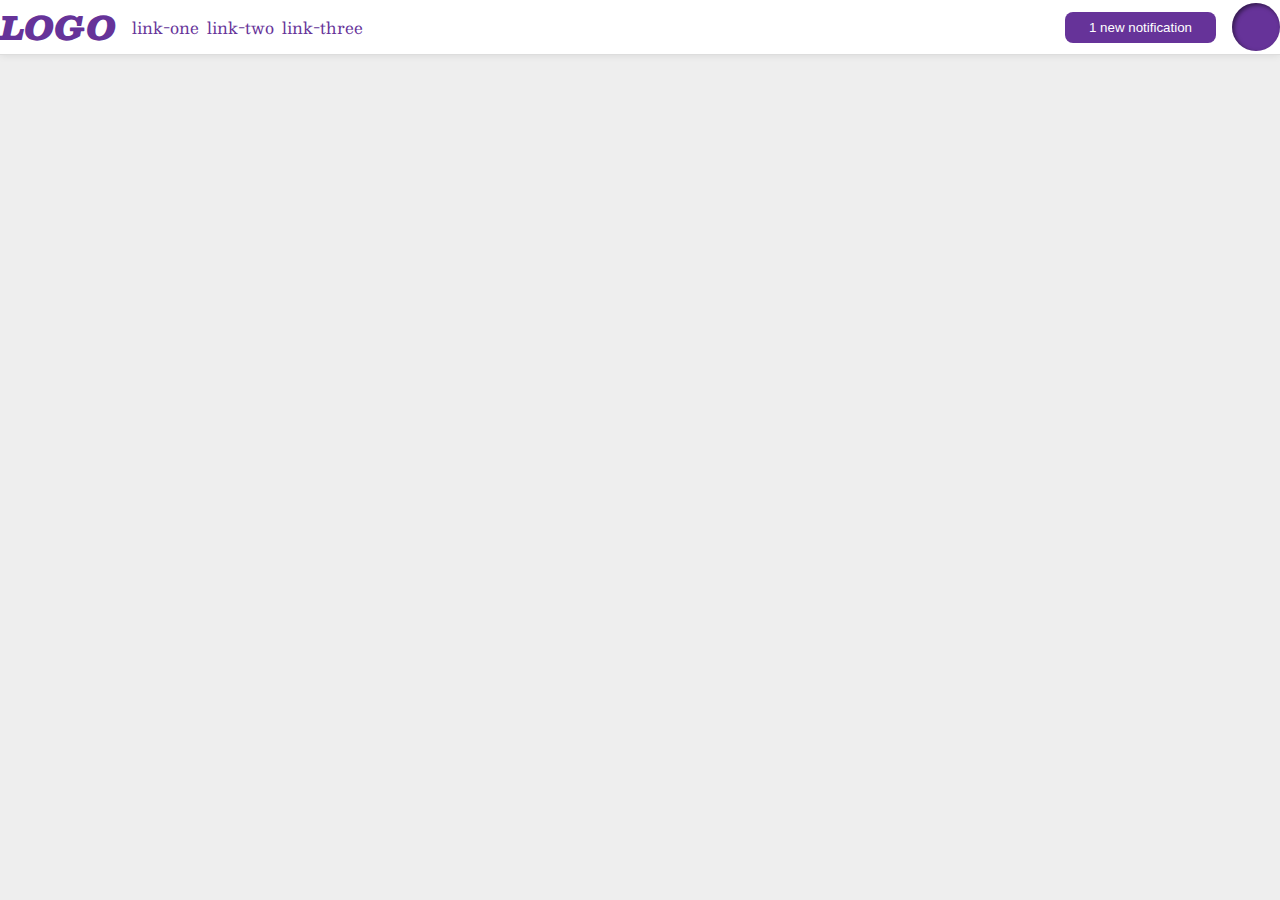
<file: flex/03-flex-header-2/index.html>
<!DOCTYPE html>
<html lang="en">
  <head>
    <meta charset="UTF-8">
    <meta http-equiv="X-UA-Compatible" content="IE=edge">
    <meta name="viewport" content="width=device-width, initial-scale=1.0">
    <title>Flex Header 2</title>
    <link rel="stylesheet" href="style.css">
  </head>
  <body>
    <div class="header">
      <div class="left">
      <div class="logo">
        LOGO
      </div>
      <ul class="links">
        <li><a href="google.com">link-one</a></li>
        <li><a href="google.com">link-two</a></li>
        <li><a href="google.com">link-three</a></li>
      </ul>
      </div>
      <div class="right">
      <button class="notifications">
        1 new notification
      </button>
      <div class="profile-image"></div>
      </div>
    </div>
  </body>
</html>
</file>
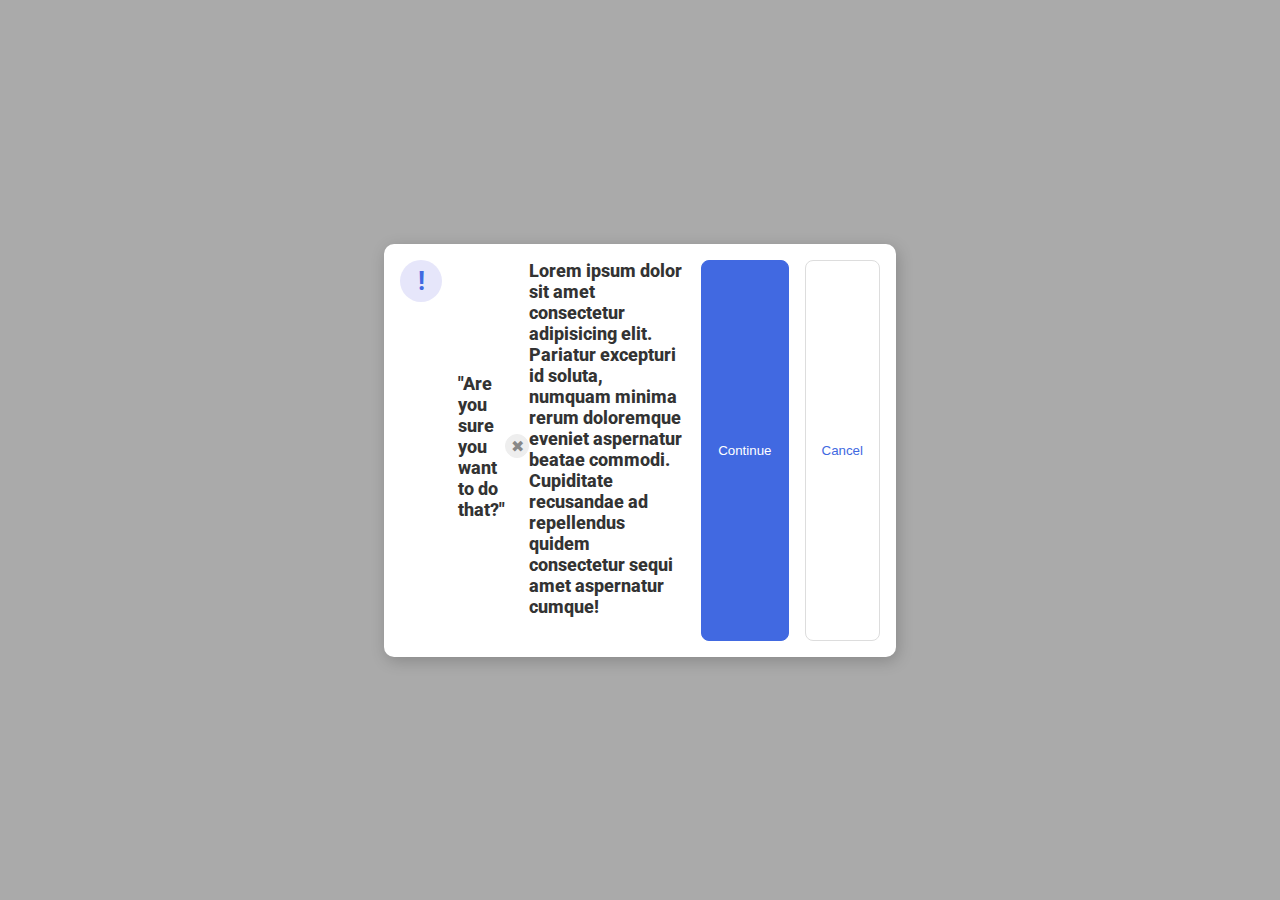
<file: flex/05-flex-modal/index.html>
<!DOCTYPE html>
<html lang="en">
  <head>
    <meta charset="UTF-8">
    <meta http-equiv="X-UA-Compatible" content="IE=edge">
    <meta name="viewport" content="width=device-width, initial-scale=1.0">
    <link rel="stylesheet" href="style.css">
    <title>Modal</title>
  </head>
  <body>
    <div class="modal">
      <div class="icon">!</div>
        <div class="header">"Are you sure you want to do that?"   
          <button class="close-button">✖</button>
        <div class="text">Lorem ipsum dolor sit amet consectetur adipisicing elit. Pariatur excepturi id soluta, numquam minima rerum doloremque eveniet aspernatur beatae commodi. Cupiditate recusandae ad repellendus quidem consectetur sequi amet aspernatur cumque!</div>
      </div>
        <button class="continue">Continue</button>
        <button class="cancel">Cancel</button>
    </div>
  </body>
</html>
</file>
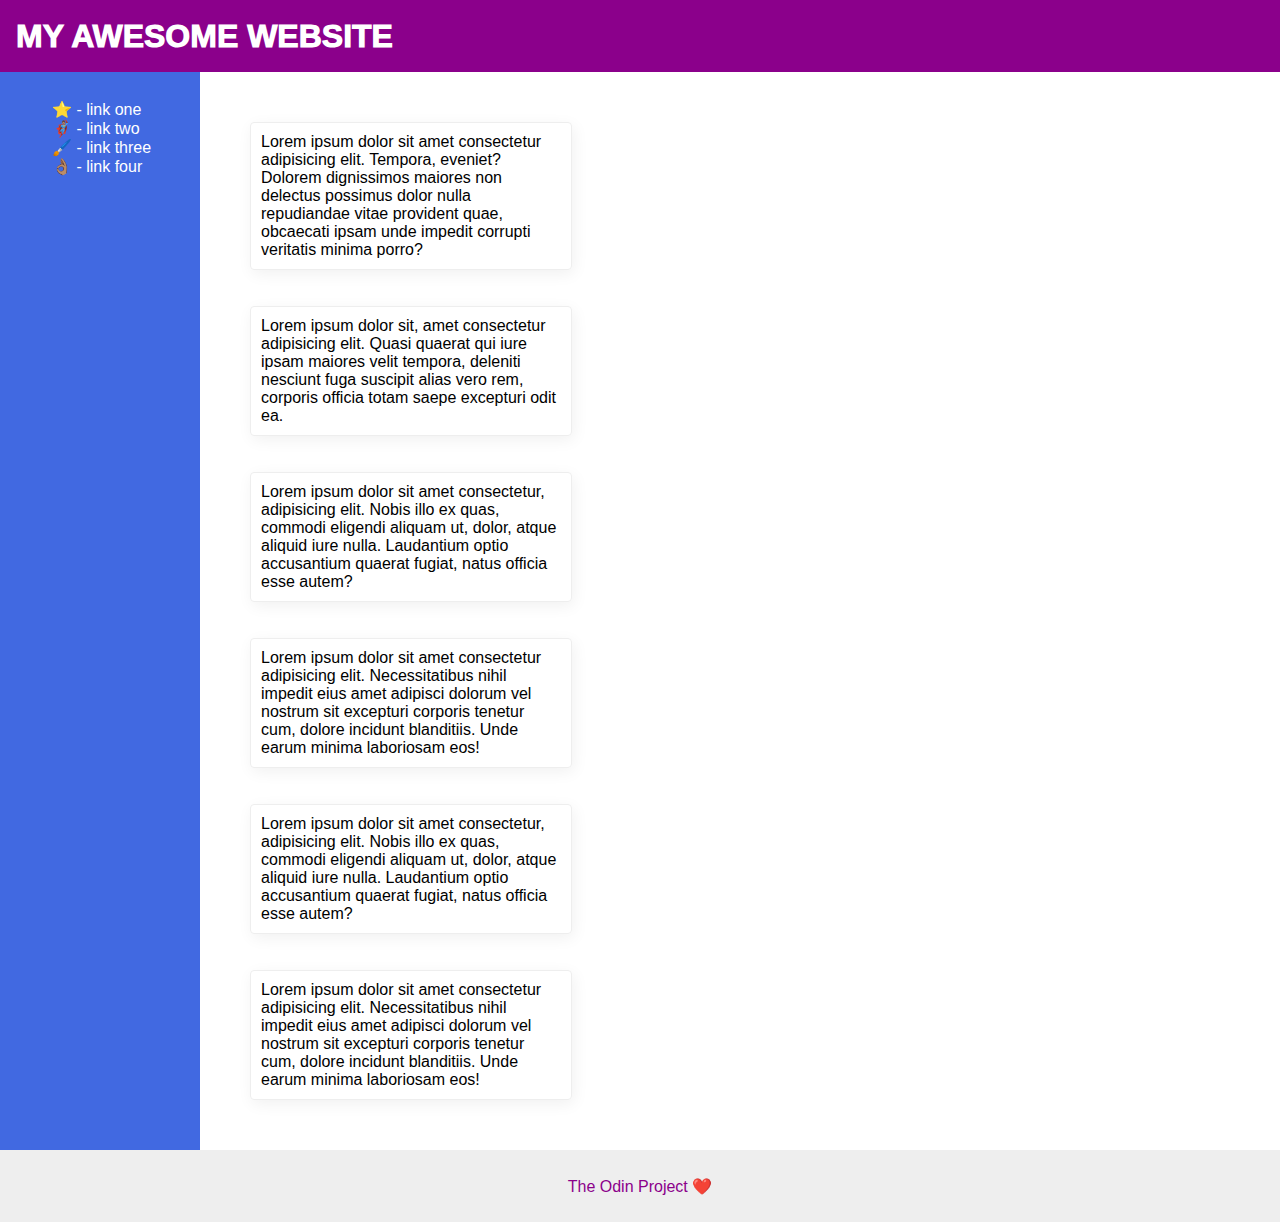
<file: flex/07-flex-layout-2/index.html>
<!DOCTYPE html>
<html lang="en">
  <head>
    <meta charset="UTF-8">
    <meta http-equiv="X-UA-Compatible" content="IE=edge">
    <meta name="viewport" content="width=device-width, initial-scale=1.0">
    <title>The Holy Grail</title>
    <link rel="stylesheet" href="style.css">
  </head>
  <body>
    <div class="header">
      MY AWESOME WEBSITE
    </div>
    <div class="content">
    <div class="sidebar">
      <ul>
        <li><a href="#">⭐ - link one</a></li>
        <li><a href="#">🦸🏽‍♂️ - link two</a></li>
        <li><a href="#">🖌️ - link three</a></li>
        <li><a href="#">👌🏽 - link four</a></li>
      </ul>
    </div>
    <div class ="all-cards">
    <div class="card">Lorem ipsum dolor sit amet consectetur adipisicing elit. Tempora, eveniet? Dolorem dignissimos maiores non delectus possimus dolor nulla repudiandae vitae provident quae, obcaecati ipsam unde impedit corrupti veritatis minima porro?</div>
    <div class="card">Lorem ipsum dolor sit, amet consectetur adipisicing elit. Quasi quaerat qui iure ipsam maiores velit tempora, deleniti nesciunt fuga suscipit alias vero rem, corporis officia totam saepe excepturi odit ea.</div>
    <div class="card">Lorem ipsum dolor sit amet consectetur, adipisicing elit. Nobis illo ex quas, commodi eligendi aliquam ut, dolor, atque aliquid iure nulla. Laudantium optio accusantium quaerat fugiat, natus officia esse autem?</div>
    <div class="card">Lorem ipsum dolor sit amet consectetur adipisicing elit. Necessitatibus nihil impedit eius amet adipisci dolorum vel nostrum sit excepturi corporis tenetur cum, dolore incidunt blanditiis. Unde earum minima laboriosam eos!</div>
    <div class="card">Lorem ipsum dolor sit amet consectetur, adipisicing elit. Nobis illo ex quas, commodi eligendi aliquam ut, dolor, atque aliquid iure nulla. Laudantium optio accusantium quaerat fugiat, natus officia esse autem?</div>
    <div class="card">Lorem ipsum dolor sit amet consectetur adipisicing elit. Necessitatibus nihil impedit eius amet adipisci dolorum vel nostrum sit excepturi corporis tenetur cum, dolore incidunt blanditiis. Unde earum minima laboriosam eos!</div>
    </div>
    </div>
    <div class="footer">
      The Odin Project ❤️
    </div>
  </body>
</html>
</file>
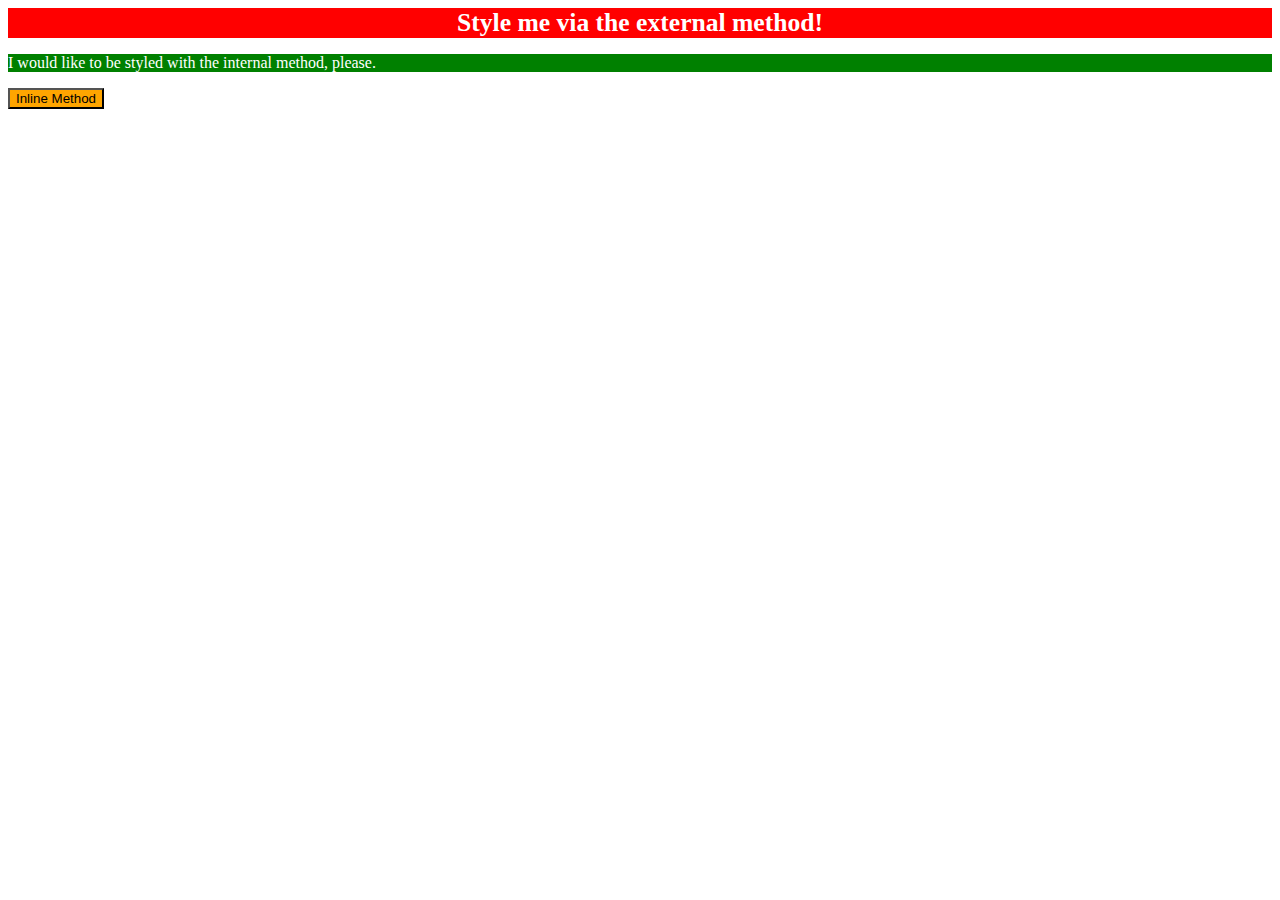
<file: foundations/01-css-methods/index.html>
<!DOCTYPE html>
<html lang="en">
  <head>
    <meta charset="UTF-8">
    <meta http-equiv="X-UA-Compatible" content="IE=edge">
    <meta name="viewport" content="width=device-width, initial-scale=1.0">
    <link rel="stylesheet" href="styles.css" />

    <style>
      p {
        color: white;
        background-color: green;
      }
    </style>
    
    <title>Methods for Adding CSS</title>
  </head>
  <body>
    <div>Style me via the external method!</div>
    <p>I would like to be styled with the internal method, please.</p>
    <button style="color:black; background-color: orange;">Inline Method</button>
  </body>
</html>
</file>
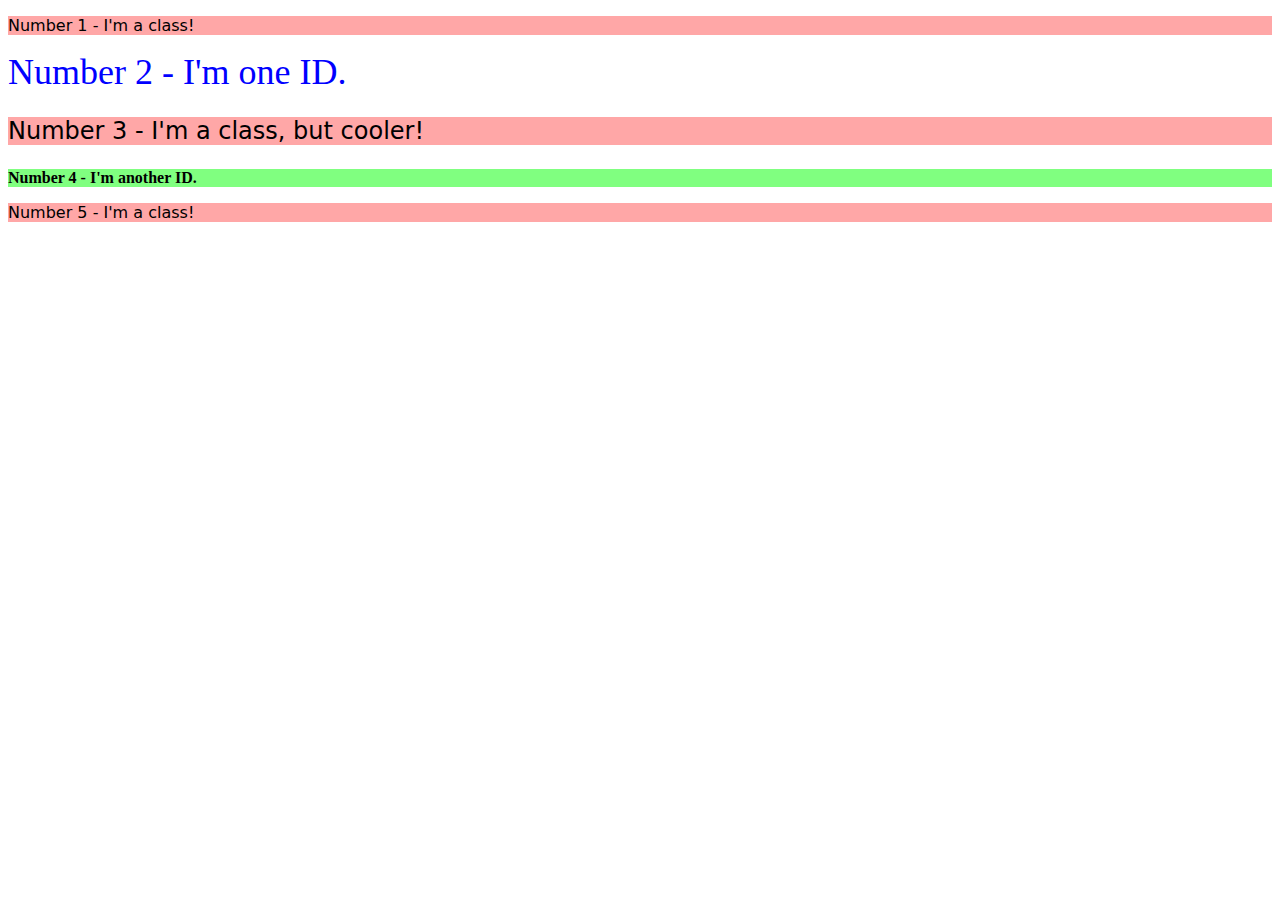
<file: foundations/02-class-id-selectors/index.html>
<!DOCTYPE html>
<html lang="en">
  <head>
    <meta charset="UTF-8">
    <meta http-equiv="X-UA-Compatible" content="IE=edge">
    <meta name="viewport" content="width=device-width, initial-scale=1.0">
    <title>Class and ID Selectors</title>
    <link rel="stylesheet" href="style.css">
  </head>
  <body>
    <p class="odd">Number 1 - I'm a class!</p>
    <div id="two">Number 2 - I'm one ID.</div>
    <p class="odd adjust-font-size" id="cooler">Number 3 - I'm a class, but cooler!</p>
    <div id="four">Number 4 - I'm another ID.</div>
    <p class="odd">Number 5 - I'm a class!</p>
  </body>
</html>
</file>
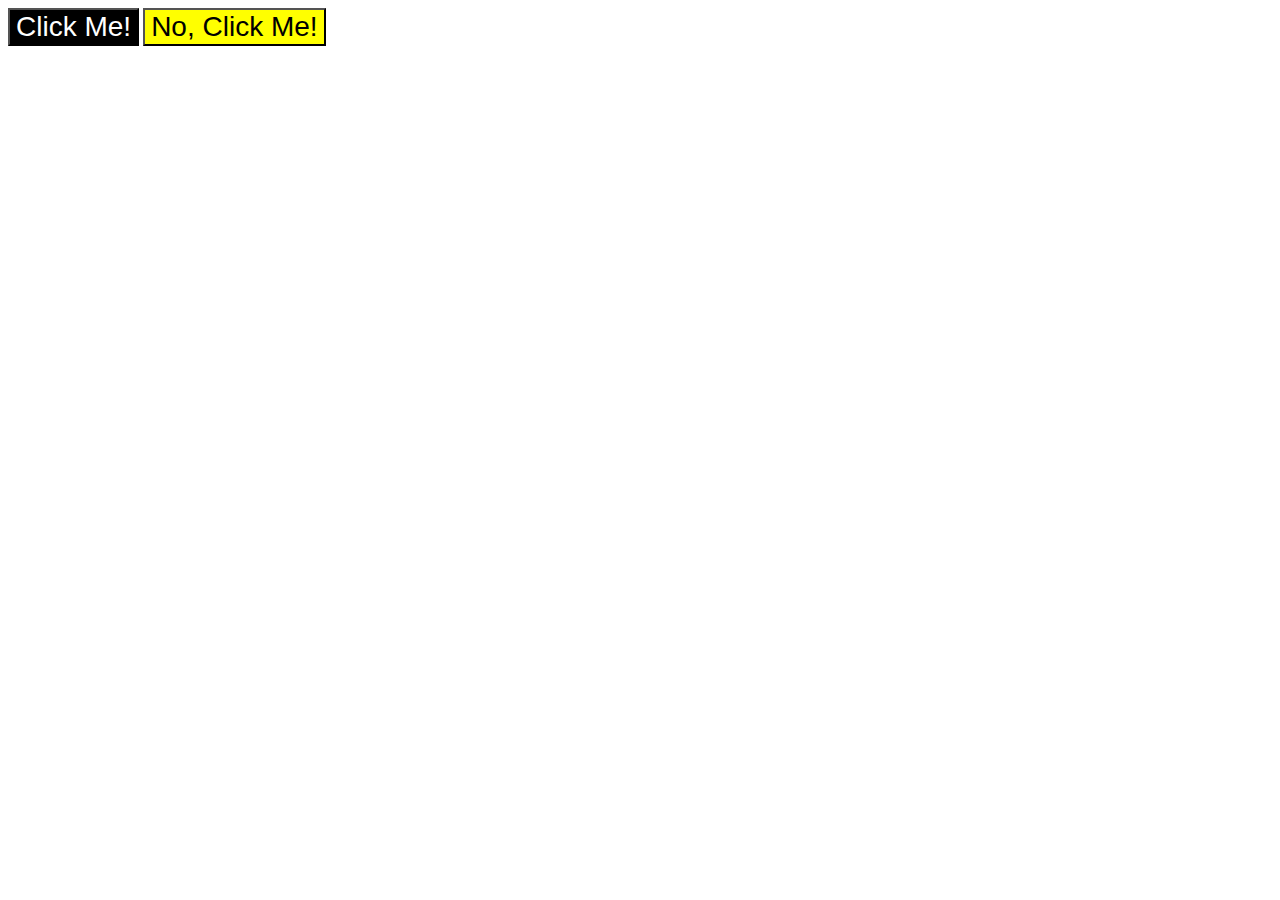
<file: foundations/03-grouping-selectors/index.html>
<!DOCTYPE html>
<html lang="en">
  <head>
    <meta charset="UTF-8">
    <meta http-equiv="X-UA-Compatible" content="IE=edge">
    <meta name="viewport" content="width=device-width, initial-scale=1.0">
    <title>Grouping Selectors</title>
    <link rel="stylesheet" href="style.css">
  </head>
  <body>
    <button id="click">Click Me!</button>
    <button id="no-click">No, Click Me!</button>
  </body>
</html>
</file>
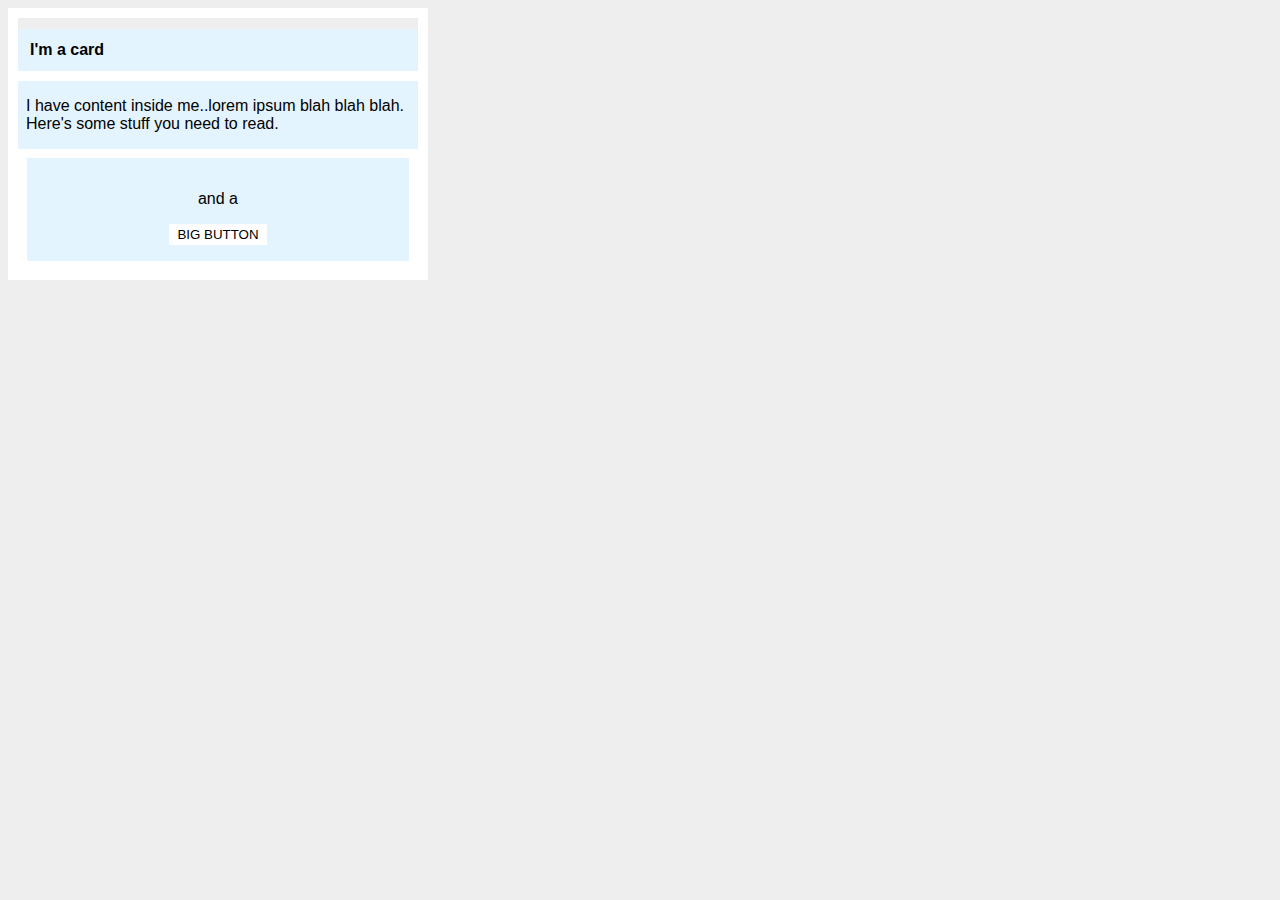
<file: margin-and-padding/02-margin-and-padding-2/index.html>
<!DOCTYPE html>
<html lang="en">
  <head>
    <meta charset="UTF-8">
    <meta http-equiv="X-UA-Compatible" content="IE=edge">
    <meta name="viewport" content="width=device-width, initial-scale=1.0">
    <title>Margin and Padding exercise 2</title>
    <link rel="stylesheet" href="style.css">
  </head>
  <body>
    <div class="card">
      <h1 class="title">I'm a card</h1>
      <div class="content">I have content inside me..lorem ipsum blah blah blah.<div> Here's some stuff you need to read.</div></div>
      <div class="button-container"><p>and a </p><button>BIG BUTTON</button></div>
    </div>
  </body>
</html>
</file>
<file: flex/03-flex-header-2/style.css>
/* this is some magical font-importing.  
you'll learn about it later. */
@import url('https://fonts.googleapis.com/css2?family=Besley:ital,wght@0,400;1,900&display=swap');

body {
  margin: 0;
  background: #eee;
  font-family: Besley, serif;
}

.header {
  background: white;
  border-bottom: 1px solid #ddd;
  box-shadow: 0 0 8px rgba(0,0,0,.1);
  display: flex;
  align-items: center;
  justify-content: space-between;
  flex-wrap: wrap;
}

.profile-image {
  background: rebeccapurple;
  box-shadow: inset 2px 2px 4px rgba(0,0,0,.5);
  border-radius: 50%;
  width: 48px;
  height: 48px;
}

.logo {
  color: rebeccapurple;
  font-size: 32px;
  font-weight: 900;
  font-style: italic;
}

button {
  display: flex;
  border: none;
  border-radius: 8px;
  background: rebeccapurple;
  color: white;
  padding: 8px 24px;
  margin: 0;
}

a {
  /* this removes the line under our links */
  text-decoration: none;
  color: rebeccapurple;
}

ul {
  list-style-type: none;
  display:flex;
  margin: 0;
  padding:0;
  gap: 8px;
}
.left,
.right {
  display: flex;
  align-items: center;
  gap:16px;
}
</file>
<file: flex/05-flex-modal/style.css>
@import url('https://fonts.googleapis.com/css2?family=Roboto:wght@400;700&display=swap');

html, body {
  height: 100%;
}

body {
  font-family: Roboto, sans-serif;
  margin: 0;
  background: #aaa;
  color: #333;
  /* I'll give you this one for free lol */
  display: flex;
  align-items: center;
  justify-content: center;
}

.modal {
  background: white;
  width: 480px;
  border-radius: 10px;
  box-shadow: 2px 4px 16px rgba(0,0,0,.2);
  display: flex;
  gap: 16px;
  padding: 16px;
}

.icon {
  color: royalblue;
  font-size: 26px;
  font-weight: 700;
  background: lavender;
  width: 42px;
  height: 42px;
  border-radius: 50%;
  display: flex;
  align-items: center;
  justify-content: center;
  flex-shrink: 0;
}

.close-button {
  background: #eee;
  border-radius: 50%;
  color: #888;
  font-weight: 400;
  font-size: 16px;
  height: 24px;
  width: 24px;
  display: flex;
  align-items: center;
  justify-content: center;
  border: 1px solid #eee;
  padding: 0;
  flex-shrink: 0;
}
.header {
  display: flex;
  align-items: center;
  margin-bottom: 8px;
  font-weight: 800;
  justify-content: space-between;
  font-size: 18px;
}

button {
  cursor: pointer;
  padding: 8px 16px;
  border-radius: 8px;
}

button.continue {
  background: royalblue;
  border: 1px solid royalblue;
  color: white;
}

button.cancel {
  background: white;
  border: 1px solid #ddd;
  color: royalblue;
}
.text {
  margin-bottom: 16px;
}
</file>
<file: flex/07-flex-layout-2/style.css>
body {
  font-family: -apple-system, BlinkMacSystemFont, 'Segoe UI', Roboto, Oxygen, Ubuntu, Cantarell, 'Open Sans', 'Helvetica Neue', sans-serif;
  margin: 0;
  min-height: 100vh;
  display: flex;
  flex-direction: column;
}

.header {
  height: 72px;
  background: darkmagenta;
  color: white;
  display: flex;
  font-weight: 1000;
  font-size: 32px;
  padding-left: 16px;
  align-items: center;
}

.content {
  display: flex;s
  flex-wrap: wrap;
}

.all-cards {
  display: flex;
  flex-wrap: wrap;
  flex-direction: column;
  padding: 32px;
}

.sidebar {
  background: royalblue;
  box-sizing: border-box;
  display: flex;
  width: 200px;
  flex-shrink: 0;
  padding: 12px;
}

.card {
  border: 1px solid #eee;
  box-shadow: 2px 4px 16px rgba(0,0,0,.06);
  border-radius: 4px;
  width: 300px;
  padding: 10px;
  margin: 18px;
}

ul {
  list-style-type: none;
}

a:link {
  display: flex;
  color: #fff;
  text-decoration: none;
}

.footer {
  height: 72px;
  background: #eee;
  color: darkmagenta;
  display: flex;
  align-items: center;
  justify-content: center;
}
</file>
<file: foundations/01-css-methods/styles.css>
div {
    color:white;
    background-color: red;
    font-size: 160%;
    font-weight: bold;
    text-align: center;
}
</file>
<file: foundations/02-class-id-selectors/style.css>
.odd {
    background-color: rgb(255, 167, 167);
    font-family: Verdana, "Dejavu Sans", sans-serif;
}
.adjust-font-size {
    font-size: 24px
}

#two {
   color: #0000ff;
   font-size: 36px 
}

#four {
    background-color: hsl(120, 100%, 75%);
    font-weight:bold;
}
</file>
<file: foundations/03-grouping-selectors/style.css>
#click,
#no-click {
    font-size:28px;
    font-family: Helvetica, 'Times New Roman', sans-serif;

}

#click {
    background-color: black;
    color:white;
}

#no-click {
    background-color: yellow;
}
</file>
<file: margin-and-padding/02-margin-and-padding-2/style.css>
body {
  background: #eee;
  font-family: sans-serif;
  border: 10px solid white;
  height:auto;
  width: 400px;
}

.card {
  background: #fff;

}

.title {
  background: #e3f4ff;
  display: block;
  font-size: 16px;
  padding: 12px;
}

.content {
  background: #e3f4ff;
  padding:16px 8px;
}

.button-container {
  background: #e3f4ff;
  text-align: center;
  padding:16px 8px;
  border: 9px solid white;
}

button {
  background: white;
  text-align: center;
  padding: auto;
  border:2px solid white;
}
</file>
